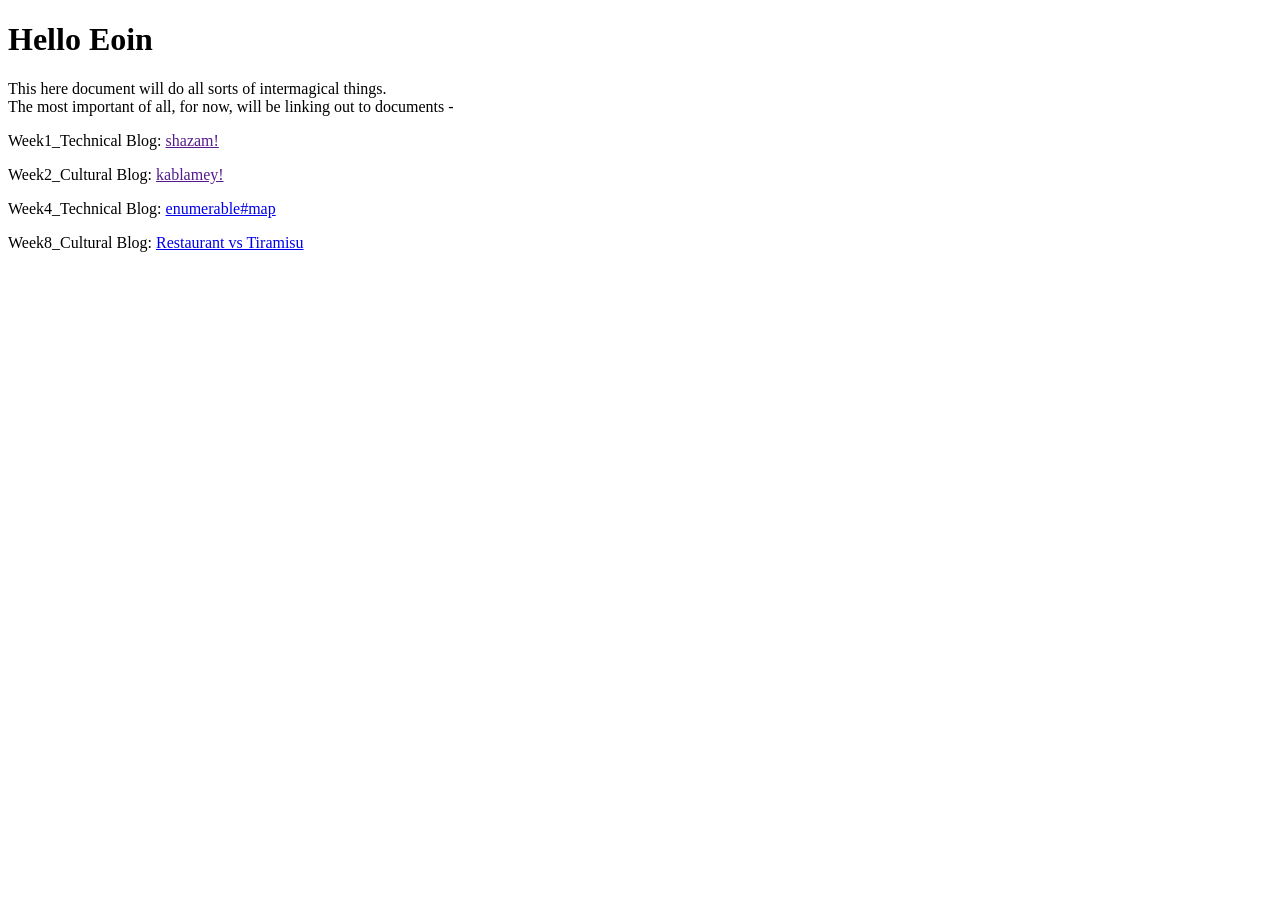
<file: Archive/index.html>
<!DOCTYPE html>
<html>
<body>
<h1>Hello Eoin</h1>
<p>This here document will do all sorts of intermagical things.<br>
The most important of all, for now, will be linking out to documents -</p>
<p>Week1_Technical Blog: <a href="">shazam!</a></p>
<p>Week2_Cultural Blog: <a href="">kablamey!</a></p>
<p>Week4_Technical Blog: <a href="https://github.com/mceoin/phase_0_unit_2/blob/master/week_4/my_solutions/week4_technical.html">enumerable#map</a></p>
<p>Week8_Cultural Blog: <a href="http://mceoin.github.io/blog/Week8_The_best_bipedal_carbon_based_lifeforms_I_could_find.html">Restaurant vs Tiramisu</a></p>
</body>
</html>
</file>
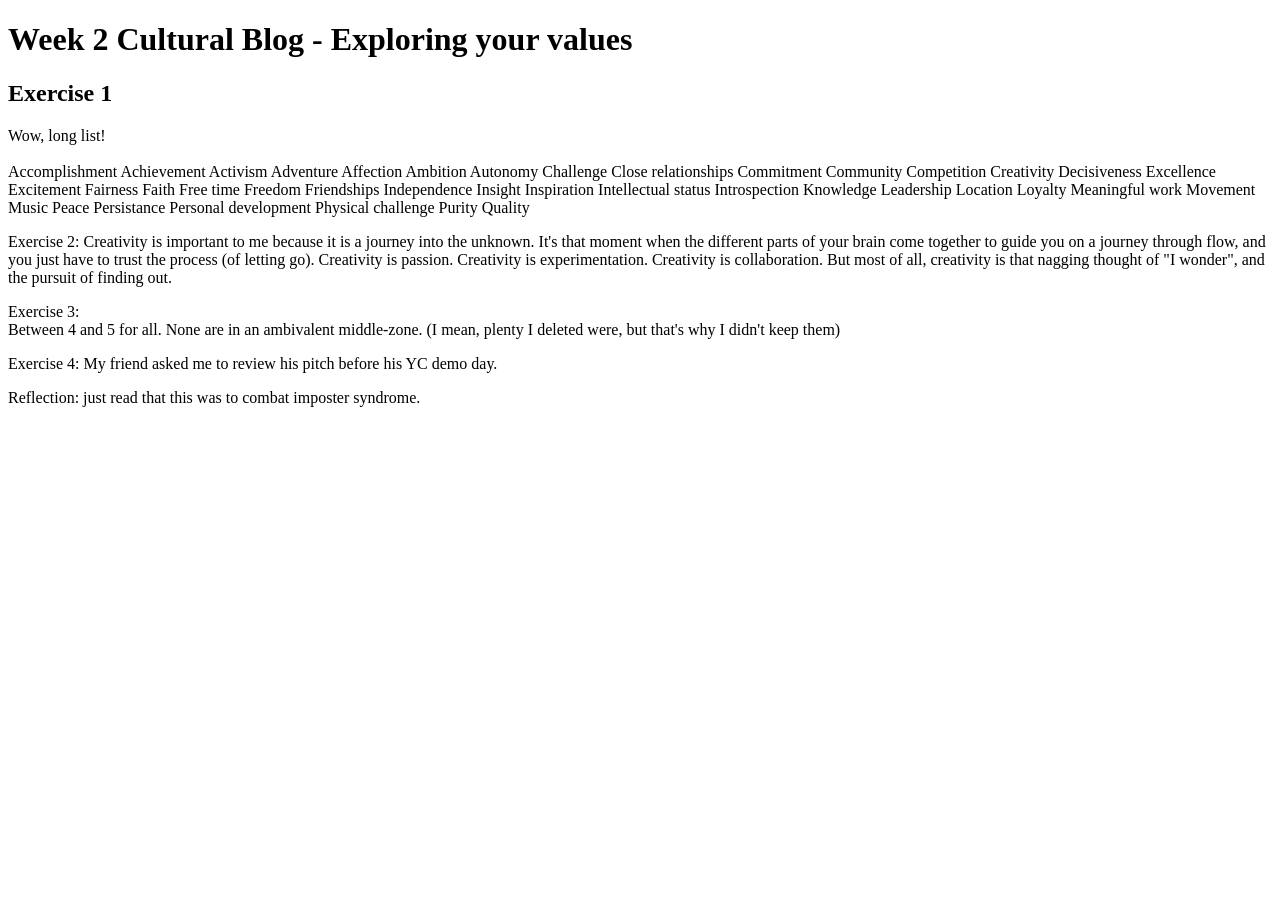
<file: archive/week2_cultural_blog.html>
<!DOCTYPE html>
<html>
<body>
<h1>Week 2 Cultural Blog - Exploring your values</h1>
<h2>Exercise 1</h2>
<p> 
Wow, long list!<br><br>

Accomplishment Achievement Activism Adventure Affection Ambition Autonomy Challenge Close relationships Commitment Community  Competition Creativity Decisiveness Excellence Excitement Fairness Faith Free time Freedom Friendships Independence Insight Inspiration Intellectual status Introspection Knowledge Leadership Location Loyalty Meaningful work Movement Music Peace Persistance Personal development Physical challenge Purity Quality
</p>
<p>Exercise 2:
Creativity is important to me because it is a journey into the unknown. It's that moment when the different parts of your brain come together to guide you on a journey through flow, and you just have to trust the process (of letting go). Creativity is passion. Creativity is experimentation. Creativity is collaboration. But most of all, creativity is that nagging thought of "I wonder", and the pursuit of finding out.</p>

<p>Exercise 3:<br>
Between 4 and 5 for all. None are in an ambivalent middle-zone.  (I mean, plenty I deleted were, but that's why I didn't keep them)</p>

<p>Exercise 4:
My friend asked me to review his pitch before his YC demo day.
<br>
<p>Reflection: just read that this was to combat imposter syndrome. 



</p>
</body>
</html>
</file>
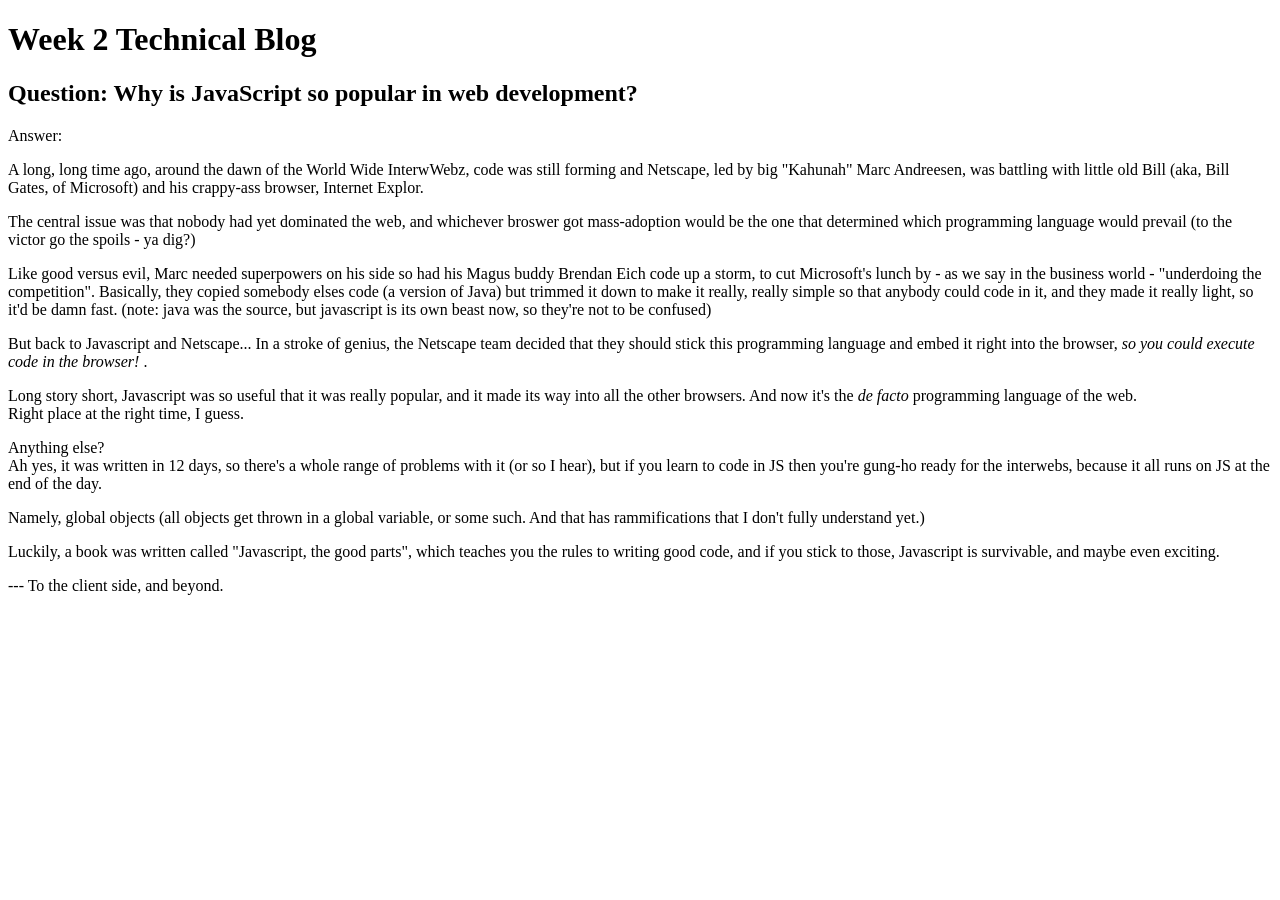
<file: archive/week2_technical.html>
<!DOCTYPE html>
<html>
<body>
<h1>Week 2 Technical Blog</h1>
<h2>Question: Why is JavaScript so popular in web development?</h2>
<p>Answer:<br>

<p>A long, long time ago, around the dawn of the World Wide InterwWebz, code was still forming and Netscape, led by big "Kahunah" Marc Andreesen, was battling with little old Bill (aka, Bill Gates, of Microsoft) and his crappy-ass browser, Internet Explor. </p>

<p>The central issue was that nobody had yet dominated the web, and whichever broswer got mass-adoption would be the one that determined which programming language would prevail (to the victor go the spoils - ya dig?)</p>

<p>Like good versus evil, Marc needed superpowers on his side so had his Magus buddy Brendan Eich code up a storm, to cut Microsoft's lunch by - as we say in the business world - "underdoing the competition". Basically, they copied somebody elses code (a version of Java) but trimmed it down to make it really, really simple so that anybody could code in it, and they made it really light, so it'd be damn fast.  (note: java was the source, but javascript is its own beast now, so they're not to be confused)</p>

<p>But back to Javascript and Netscape... In a stroke of genius, the Netscape team decided that they should stick this programming language and embed it right into the browser, <i> so you could execute code in the browser! </i>.</p>

<p>Long story short, Javascript was so useful that it was really popular, and it made its way into all the other browsers. And now it's the <i> de facto </i> programming language of the web.
<br>
Right place at the right time, I guess.</p>

<p>Anything else? <br>Ah yes, it was written in 12 days, so there's a whole range of problems with it (or so I hear), but if you learn to code in JS then you're gung-ho ready for the interwebs, because it all runs on JS at the end of the day. </p>

<p>Namely, global objects (all objects get thrown in a global variable, or some such. And that has rammifications that I don't fully understand yet.)</p>

<p>Luckily, a book was written called "Javascript, the good parts", which teaches you the rules to writing good code, and if you stick to those, Javascript is survivable, and maybe even exciting.</p>
<p>
--- To the client side, and beyond.</p>
</body>
</html>
</file>
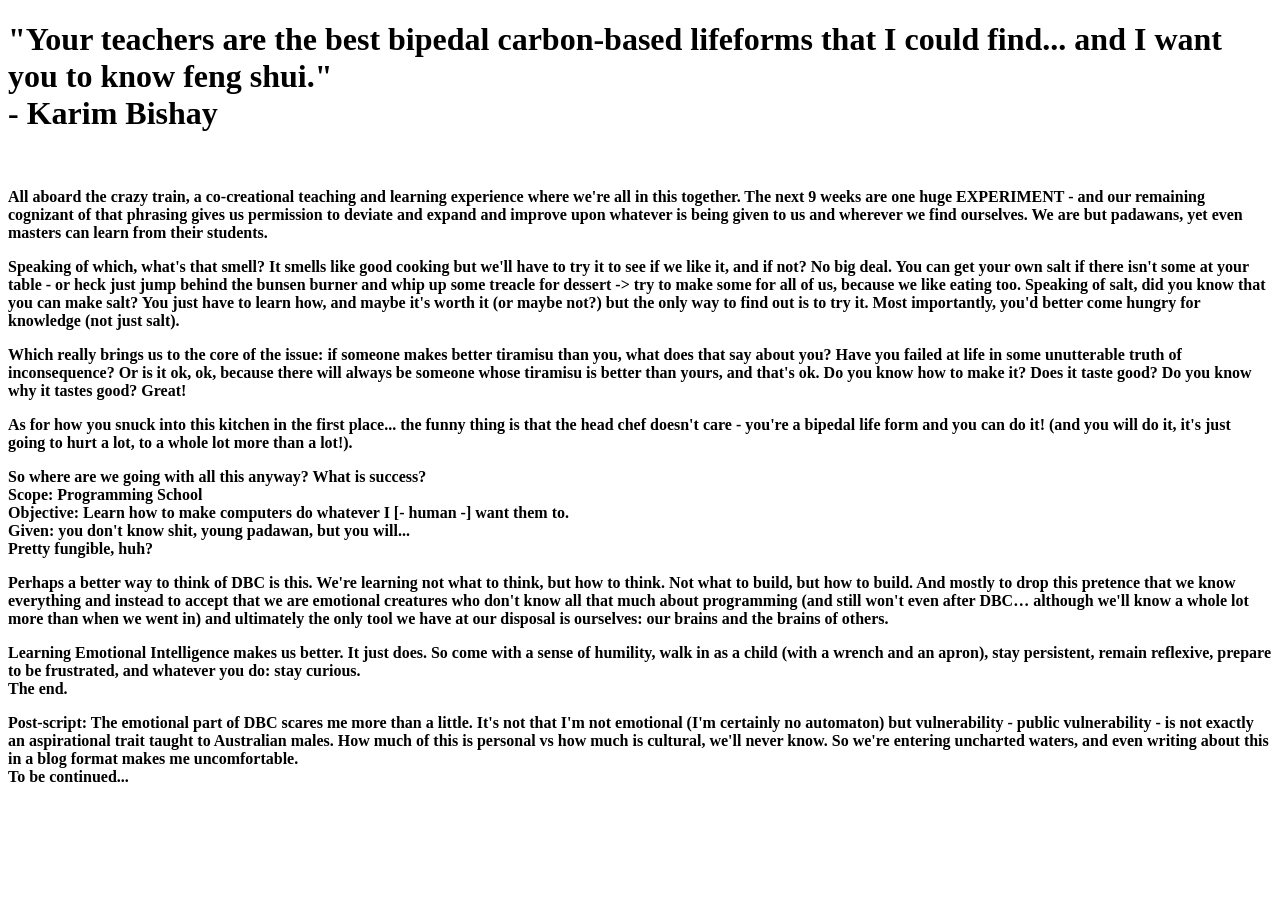
<file: blog/Week8_The_best_bipedal_carbon_based_lifeforms_I_could_find.html>
<!DOCTYPE html>
<html>
<body>

<h1>
"Your teachers are the best bipedal carbon-based lifeforms that I could find... and I want you to know feng shui."<br>
	- Karim Bishay
</h1>

<h4><br>

<p>
All aboard the crazy train, a co-creational teaching and learning experience where we're all in this together. The next 9 weeks are one huge EXPERIMENT - and our remaining cognizant of that phrasing gives us permission to deviate and expand and improve upon whatever is being given to us and wherever we find ourselves. We are but padawans, yet even masters can learn from their students. 
</p>
<p>
Speaking of which, what's that smell? It smells like good cooking but we'll have to try it to see if we like it, and if not? No big deal. You can get your own salt if there isn't some at your table - or heck just jump behind the bunsen burner and whip up some treacle for dessert -> try to make some for all of us, because we like eating too. Speaking of salt, did you know that you can make salt? You just have to learn how, and maybe it's worth it (or maybe not?) but the only way to find out is to try it. Most importantly, you'd better come hungry for knowledge (not just salt).
</p>
<p>
Which really brings us to the core of the issue: if someone makes better tiramisu than you, what does that say about you? Have you failed at life in some unutterable truth of inconsequence? Or is it ok, ok, because there will always be someone whose tiramisu is better than yours, and that's ok. Do you know how to make it? Does it taste good? Do you know why it tastes good? Great!
</p>
<p>
As for how you snuck into this kitchen in the first place... the funny thing is that the head chef doesn't care - you're a bipedal life form and you can do it! (and you will do it, it's just going to hurt a lot, to a whole lot more than a lot!).
</p>
<p>
So where are we going with all this anyway? What is success?
<br>
	Scope: Programming School
<br>
	Objective: Learn how to make computers do whatever I [- human -] want them to.
<br>
	Given: you don't know shit, young padawan, but you will...
<br>
	Pretty fungible, huh?
</p>
<p>
Perhaps a better way to think of DBC is this. We're learning not what to think, but how to think. Not what to build, but how to build. And mostly to drop this pretence that we know everything and instead to accept that we are emotional creatures who don't know all that much about programming (and still won't even after DBC… although we'll know a whole lot more than when we went in) and ultimately the only tool we have at our disposal is ourselves: our brains and the brains of others.
</p>
<p>
Learning Emotional Intelligence makes us better. It just does. So come with a sense of humility, walk in as a child (with a wrench and an apron), stay persistent, remain reflexive, prepare to be frustrated, and whatever you do: stay curious.
<br>
The end.
</p>
<p>
Post-script: The emotional part of DBC scares me more than a little. It's not that I'm not emotional (I'm certainly no automaton) but vulnerability - public vulnerability - is not exactly an aspirational trait taught to Australian males. How much of this is personal vs how much is cultural, we'll never know. So we're entering uncharted waters, and even writing about this in a blog format makes me uncomfortable. 
<br>
To be continued...
</p>
<h4>
</body>
</html>
</file>
